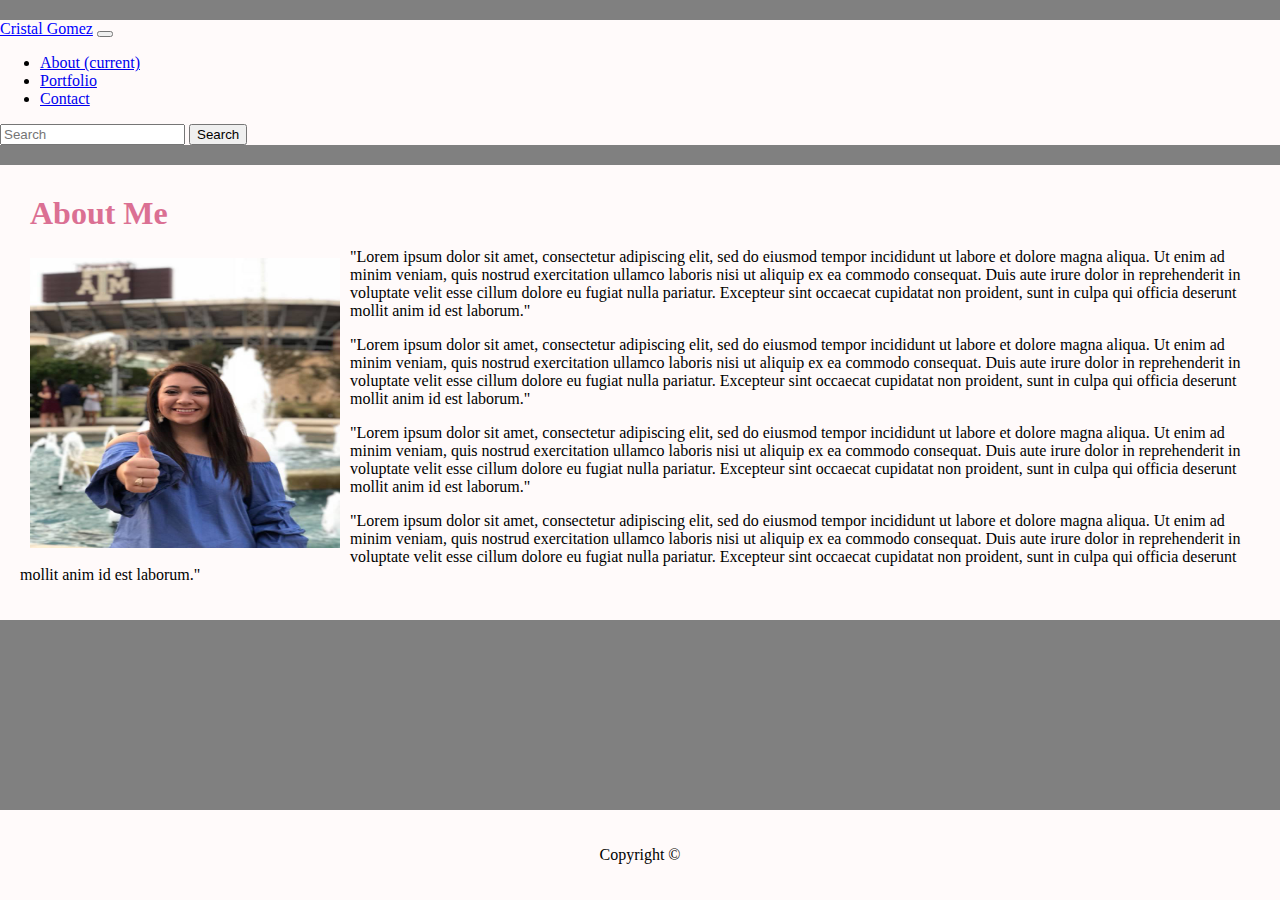
<file: index.html>
<!DOCTYPE html>
<html>

<head>
  <title>About | Cristal</title>
  <link rel="stylesheet" href="https://stackpath.bootstrapcdn.com/bootstrap/4.1.3/css/bootstrap.min.css" integrity="sha384-MCw98/SFnGE8fJT3GXwEOngsV7Zt27NXFoaoApmYm81iuXoPkFOJwJ8ERdknLPMO"
    crossorigin="anonymous">
  <link rel="stylesheet" type="text/css" href="style.css">
</head>

<body>
  <div class="container-fluid">
    <nav class="navbar navbar-expand-lg navbar-light bg-light">
      <a class="navbar-brand" href="#">Cristal Gomez</a>
      <button class="navbar-toggler" type="button" data-toggle="collapse" data-target="#navbarSupportedContent"
        aria-controls="navbarSupportedContent" aria-expanded="false" aria-label="Toggle navigation">
        <span class="navbar-toggler-icon"></span>
      </button>
      <div class="collapse navbar-collapse" id="navbarSupportedContent">
        <ul class="navbar-nav mr-auto">
          <li class="nav-item active">
            <a class="nav-link" href="index.html">About <span class="sr-only">(current)</span></a>
          </li>
          <li class="nav-item">
            <a class="nav-link" href="portfolio.html">Portfolio</a>
          </li>
          <li class="nav-item">
            <a class="nav-link disabled" href="contact.html">Contact</a>
          </li>
        </ul>
        <form class="form-inline my-2 my-lg-0">
          <input class="form-control mr-sm-2" type="search" placeholder="Search" aria-label="Search">
          <button class="btn btn-outline-success my-2 my-sm-0" type="submit">Search</button>
        </form>
      </div>
    </nav>
  </div>
  <!-- End of Nav bar -->

  <div class="container">
    <div class="row">
      <h1>About Me</h1>
    </div>

    <div class="row">
      <div class="col-lg-4 col-sm-12">
        <img src="assets/images/me.jpg" style="width: 310px;height: 290px;" class="MeImage" alt="Cristal">
      </div>
      <div class="col-lg-8 col-sm-12">
        <p>"Lorem ipsum dolor sit amet, consectetur adipiscing elit, sed do eiusmod tempor incididunt ut labore et
          dolore magna aliqua. Ut enim ad minim veniam, quis nostrud exercitation ullamco laboris nisi ut aliquip ex ea
          commodo consequat. Duis aute irure dolor in reprehenderit in voluptate velit esse cillum dolore eu fugiat
          nulla pariatur. Excepteur sint occaecat cupidatat non proident, sunt in culpa qui officia deserunt mollit
          anim id est laborum."</p>
        <p>"Lorem ipsum dolor sit amet, consectetur adipiscing elit, sed do eiusmod tempor incididunt ut labore et
          dolore magna aliqua. Ut enim ad minim veniam, quis nostrud exercitation ullamco laboris nisi ut aliquip ex ea
          commodo consequat. Duis aute irure dolor in reprehenderit in voluptate velit esse cillum dolore eu fugiat
          nulla pariatur. Excepteur sint occaecat cupidatat non proident, sunt in culpa qui officia deserunt mollit
          anim id est laborum."</p>
      </div>
    </div>

    <div class="row">
      <div class="col-lg-12 col-sm-12">
        <p>"Lorem ipsum dolor sit amet, consectetur adipiscing elit, sed do eiusmod tempor incididunt ut labore et
          dolore magna aliqua. Ut enim ad minim veniam, quis nostrud exercitation ullamco laboris nisi ut aliquip ex ea
          commodo consequat. Duis aute irure dolor in reprehenderit in voluptate velit esse cillum dolore eu fugiat
          nulla pariatur. Excepteur sint occaecat cupidatat non proident, sunt in culpa qui officia deserunt mollit
          anim id est laborum."</p>
        <p>"Lorem ipsum dolor sit amet, consectetur adipiscing elit, sed do eiusmod tempor incididunt ut labore et
          dolore magna aliqua. Ut enim ad minim veniam, quis nostrud exercitation ullamco laboris nisi ut aliquip ex ea
          commodo consequat. Duis aute irure dolor in reprehenderit in voluptate velit esse cillum dolore eu fugiat
          nulla pariatur. Excepteur sint occaecat cupidatat non proident, sunt in culpa qui officia deserunt mollit
          anim id est laborum."</p>
      </div>
    </div>
  </div>
  </div>
  <!-- End of about me -->
  <footer>
    <div class="wrapper">
      <p>Copyright &copy;</p>
    </div>
  </footer>
  <script src="https://code.jquery.com/jquery-3.3.1.slim.min.js" integrity="sha384-q8i/X+965DzO0rT7abK41JStQIAqVgRVzpbzo5smXKp4YfRvH+8abtTE1Pi6jizo"
    crossorigin="anonymous"></script>
  <script src="https://cdnjs.cloudflare.com/ajax/libs/popper.js/1.14.3/umd/popper.min.js" integrity="sha384-ZMP7rVo3mIykV+2+9J3UJ46jBk0WLaUAdn689aCwoqbBJiSnjAK/l8WvCWPIPm49"
    crossorigin="anonymous"></script>
  <script src="https://stackpath.bootstrapcdn.com/bootstrap/4.1.3/js/bootstrap.min.js" integrity="sha384-ChfqqxuZUCnJSK3+MXmPNIyE6ZbWh2IMqE241rYiqJxyMiZ6OW/JmZQ5stwEULTy"
    crossorigin="anonymous"></script>
</body>

</html>
</file>
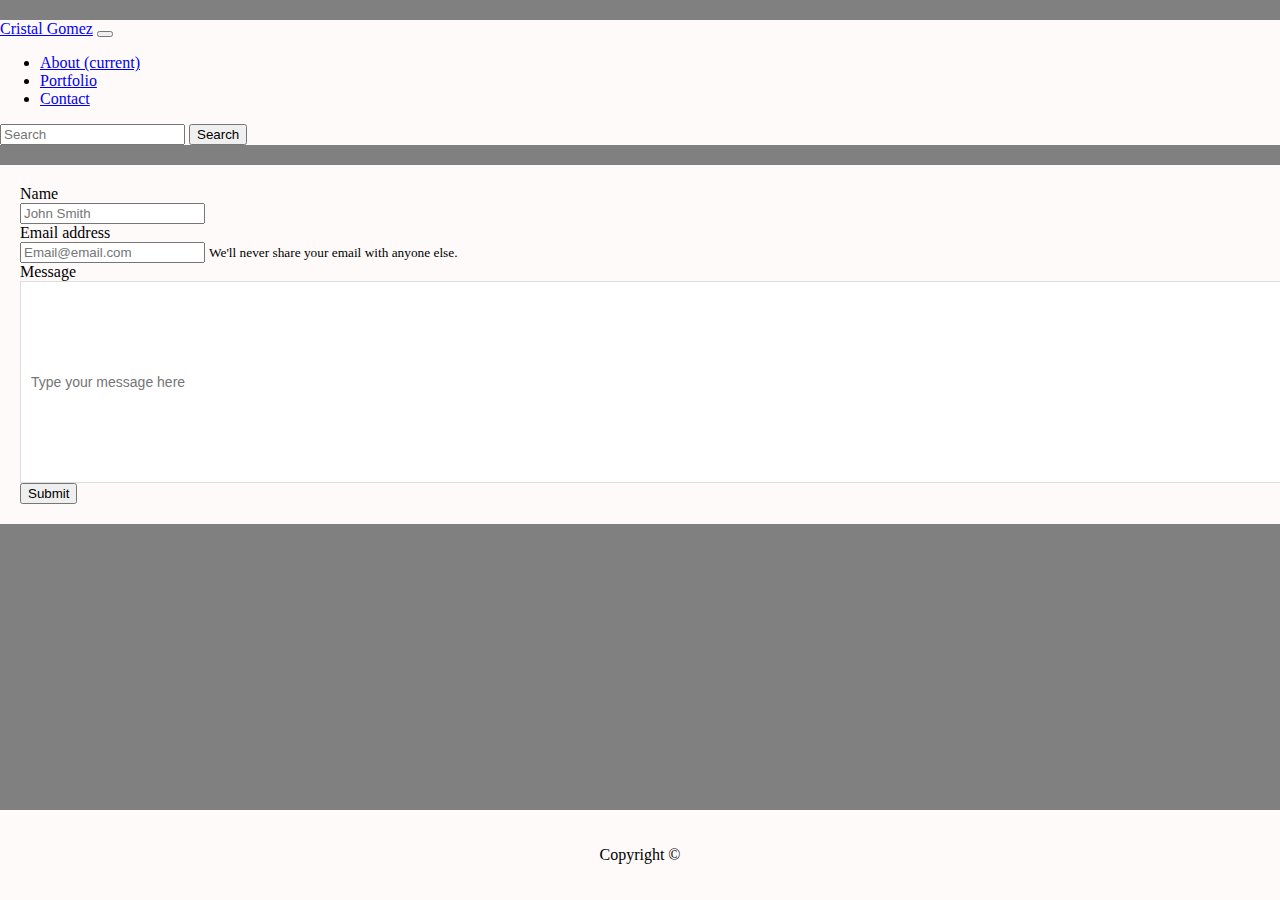
<file: contact.html>
<!DOCTYPE html>
<html>

<head>
    <title>Contact Page</title>
    <link rel="stylesheet" href="https://stackpath.bootstrapcdn.com/bootstrap/4.1.3/css/bootstrap.min.css" integrity="sha384-MCw98/SFnGE8fJT3GXwEOngsV7Zt27NXFoaoApmYm81iuXoPkFOJwJ8ERdknLPMO"
        crossorigin="anonymous">
    <link rel="stylesheet" type: text/css href="style.css">
</head>

<body>
    <div class="container-fluid">
        <nav class="navbar navbar-expand-lg navbar-light bg-light">
            <a class="navbar-brand" href="#">Cristal Gomez</a>
            <button class="navbar-toggler" type="button" data-toggle="collapse" data-target="#navbarSupportedContent"
                aria-controls="navbarSupportedContent" aria-expanded="false" aria-label="Toggle navigation">
                <span class="navbar-toggler-icon"></span>
            </button>
            <div class="collapse navbar-collapse" id="navbarSupportedContent">
                <ul class="navbar-nav mr-auto">
                    <li class="nav-item active">
                        <a class="nav-link" href="index.html">About <span class="sr-only">(current)</span></a>
                    </li>
                    <li class="nav-item">
                        <a class="nav-link" href="portfolio.html">Portfolio</a>
                    </li>
                    <li class="nav-item">
                        <a class="nav-link disabled" href="contact.html">Contact</a>
                    </li>
                </ul>
                <form class="form-inline my-2 my-lg-0">
                    <input class="form-control mr-sm-2" type="search" placeholder="Search" aria-label="Search">
                    <button class="btn btn-outline-success my-2 my-sm-0" type="submit">Search</button>
                </form>
            </div>
        </nav>
    </div>
    <!-- End of Nav bar -->

    <div class="container">
        <div class="row">
            <div class="col-lg-12 col-sm-12">
                <form>
                    <div class="form-group">
                        <label for="exampleInputPassword1">Name</label>
                        <input type="password" class="form-control" id="exampleInputPassword1" placeholder="John Smith">
                    </div>
                    <div class="form-group">
                        <label for="exampleInputEmail1">Email address</label>
                        <input type="email" class="form-control" id="exampleInputEmail1" aria-describedby="emailHelp"
                            placeholder="Email@email.com">
                        <small id="emailHelp" class="form-text text-muted">We'll never share your email with anyone
                            else.</small>
                    </div>
                    <div class="form-group">
                        <label for="exampleInputPassword1">Message</label>
                        <input type="Message" class="form-control" id="exampleInputPassword1" placeholder="Type your message here">
                    </div>
                    <button type="submit" class="btn btn-primary">Submit</button>
                </form>
            </div>
        </div>
    </div>
    <!-- End of contact input box -->

    <footer>
        <div class="wrapper">
            <p>Copyright &copy;</p>
        </div>
    </footer>

    <script src="https://code.jquery.com/jquery-3.3.1.slim.min.js" integrity="sha384-q8i/X+965DzO0rT7abK41JStQIAqVgRVzpbzo5smXKp4YfRvH+8abtTE1Pi6jizo"
        crossorigin="anonymous"></script>
    <script src="https://cdnjs.cloudflare.com/ajax/libs/popper.js/1.14.3/umd/popper.min.js" integrity="sha384-ZMP7rVo3mIykV+2+9J3UJ46jBk0WLaUAdn689aCwoqbBJiSnjAK/l8WvCWPIPm49"
        crossorigin="anonymous"></script>
    <script src="https://stackpath.bootstrapcdn.com/bootstrap/4.1.3/js/bootstrap.min.js" integrity="sha384-ChfqqxuZUCnJSK3+MXmPNIyE6ZbWh2IMqE241rYiqJxyMiZ6OW/JmZQ5stwEULTy"
        crossorigin="anonymous"></script>
</body>

</html>
</file>
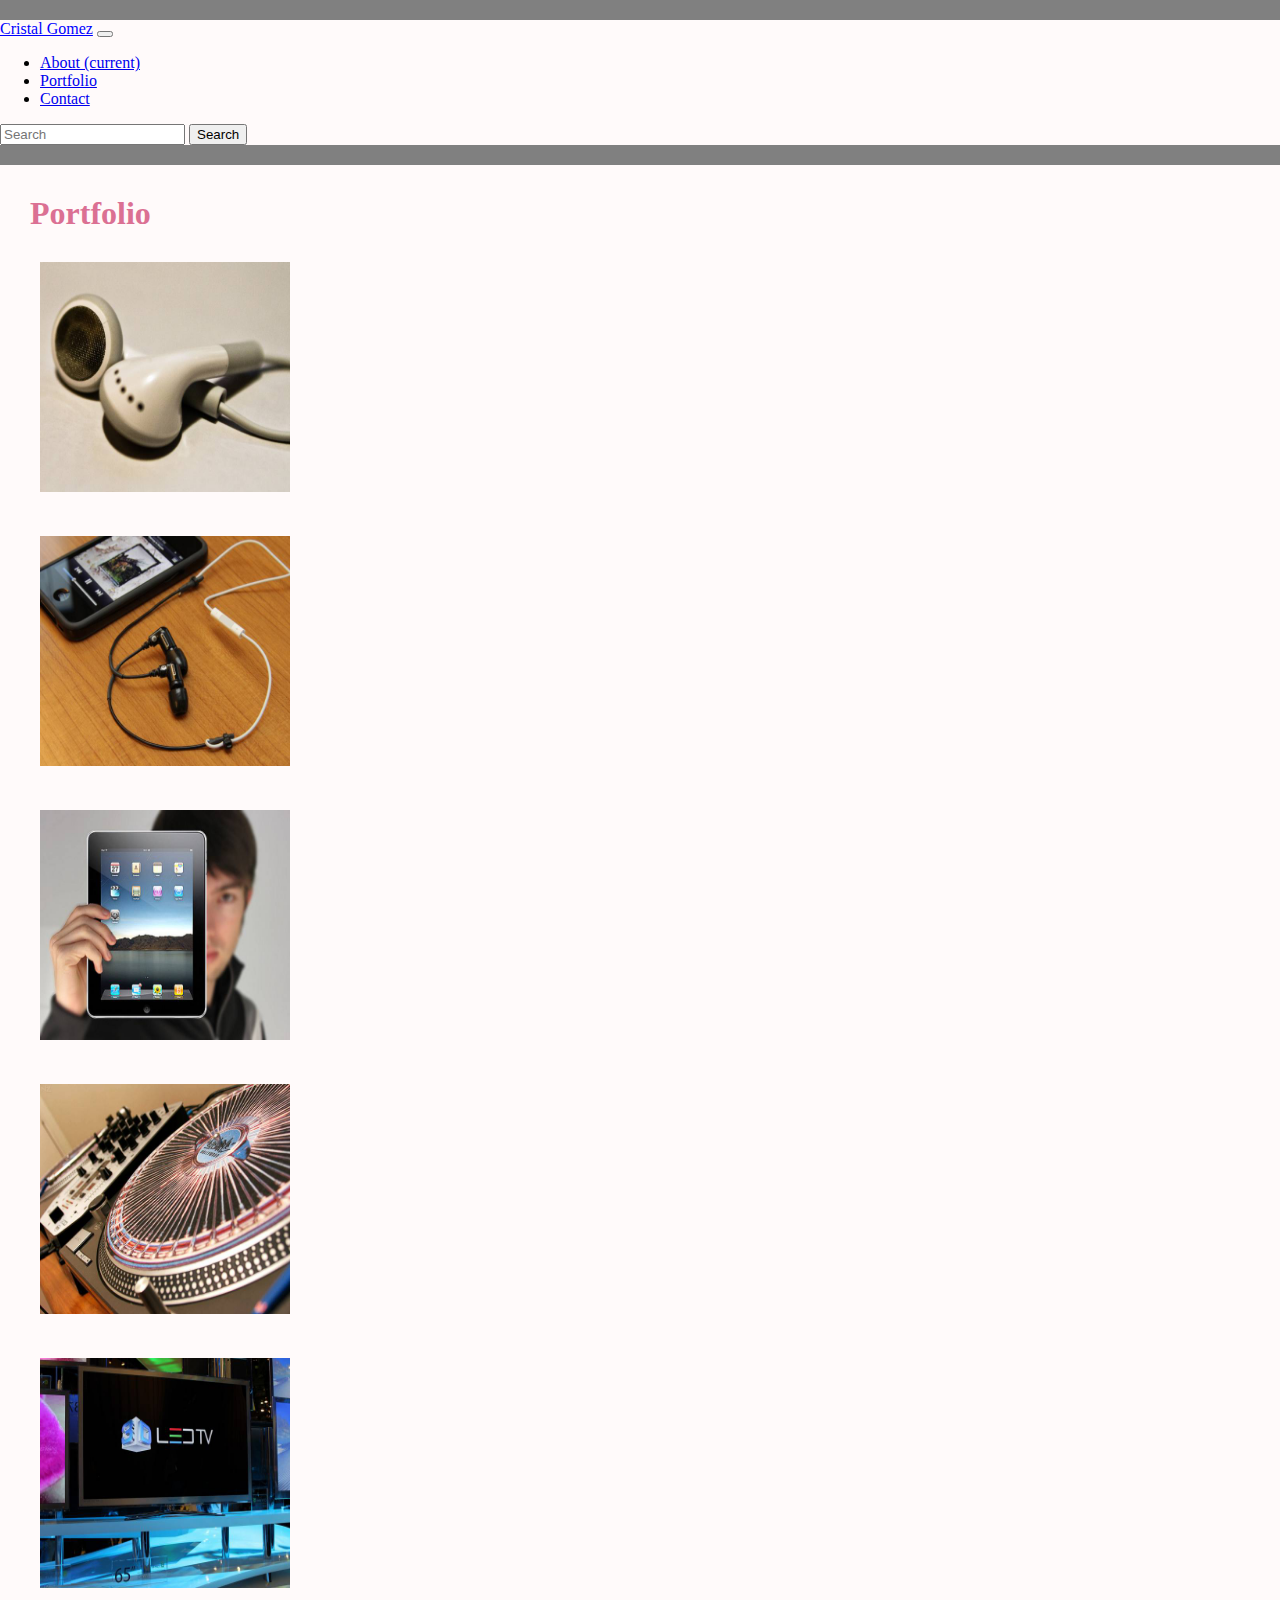
<file: portfolio.html>
<!DOCTYPE html>
<html>

<head>
    <title>Portfolio Page</title>
    <link rel="stylesheet" href="https://stackpath.bootstrapcdn.com/bootstrap/4.1.3/css/bootstrap.min.css" integrity="sha384-MCw98/SFnGE8fJT3GXwEOngsV7Zt27NXFoaoApmYm81iuXoPkFOJwJ8ERdknLPMO"
        crossorigin="anonymous">
    <link rel="stylesheet" type: text/css href="style.css">
</head>

<body>
    <div class="container-fluid">
        <nav class="navbar navbar-expand-lg navbar-light bg-light">
            <a class="navbar-brand" href="#">Cristal Gomez</a>
            <button class="navbar-toggler" type="button" data-toggle="collapse" data-target="#navbarSupportedContent"
                aria-controls="navbarSupportedContent" aria-expanded="false" aria-label="Toggle navigation">
                <span class="navbar-toggler-icon"></span>
            </button>
            <div class="collapse navbar-collapse" id="navbarSupportedContent">
                <ul class="navbar-nav mr-auto">
                    <li class="nav-item active">
                        <a class="nav-link" href="index.html">About <span class="sr-only">(current)</span></a>
                    </li>
                    <li class="nav-item">
                        <a class="nav-link" href="portfolio.html">Portfolio</a>
                    </li>
                    <li class="nav-item">
                        <a class="nav-link disabled" href="contact.html">Contact</a>
                    </li>
                </ul>
                <form class="form-inline my-2 my-lg-0">
                    <input class="form-control mr-sm-2" type="search" placeholder="Search" aria-label="Search">
                    <button class="btn btn-outline-success my-2 my-sm-0" type="submit">Search</button>
                </form>
            </div>
        </nav>
    </div>
    <!-- End of Nav bar -->

    <div class="container">
        <div class="row">
            <h1>Portfolio</h1>
        </div>
        <div class="row">
            <div class="col-lg-6 col-sm-12">
                <div class="media">
                    <img src="assets/images/headphones.jpg" style="width:250px; height: 230px;" alt="headphones">
                </div>
            </div>
            <div class="col-lg-6 col-sm-12">
                <div class="media">
                    <img src="assets/images/iphone.jpg" style="width:250px; height: 230px;" alt="iphone">
                </div>
            </div>
            <div class="col-lg-6 col-sm-12">
                <div class="media">
                    <img src="assets/images/man.jpg" style="width:250px; height: 230px;" alt="man">
                </div>
            </div>

            <div class="col-lg-6 col-sm-12">
                <div class="media">
                    <img src="assets/images/table.jpg" style="width:250px; height: 230px;" alt="table">
                </div>
            </div>
            <div class="col-lg-6 col-sm-12">
                <div class="media">
                    <img src="assets/images/screen.jpg" style="width:250px; height: 230px;" alt="screen">
                </div>
            </div>
        </div>
        <!-- End of content -->

        <!-- <div class="container-fluid">
            <footer>
                <div class="wrapper">
                    <p>Copyright &copy;</p>
                </div>
            </footer>
        </div> -->

        <!-- ^the footer is not working on this page. It attaches to the container above it and shrinks down to its size. -->

        <script src="https://code.jquery.com/jquery-3.3.1.slim.min.js" integrity="sha384-q8i/X+965DzO0rT7abK41JStQIAqVgRVzpbzo5smXKp4YfRvH+8abtTE1Pi6jizo"
            crossorigin="anonymous"></script>
        <script src="https://cdnjs.cloudflare.com/ajax/libs/popper.js/1.14.3/umd/popper.min.js" integrity="sha384-ZMP7rVo3mIykV+2+9J3UJ46jBk0WLaUAdn689aCwoqbBJiSnjAK/l8WvCWPIPm49"
            crossorigin="anonymous"></script>
        <script src="https://stackpath.bootstrapcdn.com/bootstrap/4.1.3/js/bootstrap.min.js" integrity="sha384-ChfqqxuZUCnJSK3+MXmPNIyE6ZbWh2IMqE241rYiqJxyMiZ6OW/JmZQ5stwEULTy"
            crossorigin="anonymous"></script>
</body>

</html>
</file>
<file: style.css>
html {
    height: 100%;
    margin: 0;
    padding: 0;
}
body {
    background-color:grey;
    display: table;
    height: 100%;
    width:100%;
    margin: 0;
    padding: 0;
}

.navbar-brand {
    color: Blue;
}

h1 {
    background-color: snow;
    color: palevioletred;
    margin: 10px;
}


.container {
    background-color: snow;
    margin-top: 20px;
    margin-bottom: 40px;
    padding: 20px;
}

.MeImage {
    float: left;
    margin: 10px;
}

p {
    font-size: 16px;
}

.container-fluid {
    background-color: snow;
    margin-top: 20px;
}

.Copyright {
    text-align: center;
}

.wrapper {
    padding: 20px;
    background-color: snow;
    height: 100%;
    position: relative;
}

footer {
    background-color: snow;
    display: table-row;
    height: 1px;
    font-size: 18px;
    margin-top: 20px;
    margin: auto;
    width: 100%;
    text-align: center;
    padding: 20px;
}


label,
input[type=Message],
textarea {
  display: block;
  width: 100%;
}

input[type=Message],
textarea {
  height: 200px;
  padding: 0 10px;
  font-size: 14px;
  border: 1px solid #dddddd;
}

.col-md-6 {
    background-color: snow;
}

img {
    margin: 20px;
}
</file>
